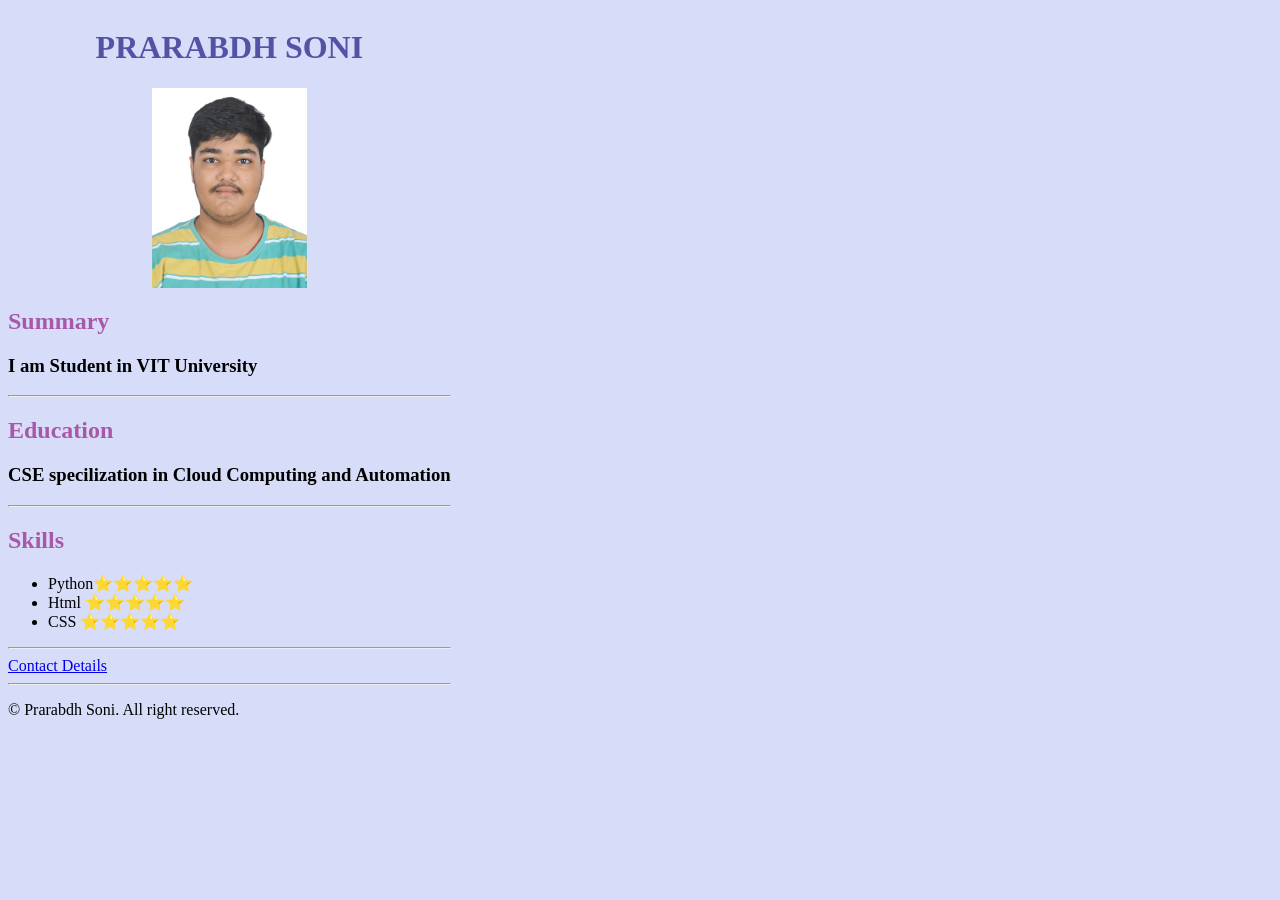
<file: index.html>
<!DOCTYPE html>
<html lang="en">
<head>
    <link
    rel="stylesheet"
    href="style.css"/>
    <meta charset="UTF-8">
    <meta name="viewport" content="width=device-width, initial-scale=1.0">
    <title>Portfolio</title>
</head>
<body>
    <!--Photo and name-->
    <h1>PRARABDH SONI</h1>
    <img src="./1688221094397.jpg" alt="image of PRARABDH SONI" height="200" class="center"/>
    
    <!--Summary of me-->
    <h2>Summary</h2>
    <h3>I am Student in VIT University</h3>
    <hr/>
    
    <!--education-->
    <h2>Education</h2>
    <h3>CSE specilization in Cloud Computing and Automation</h3>
    <hr/>

    <!--Skills-->
    <h2>Skills</h2>
    <ul>
        <li>Python⭐⭐⭐⭐⭐</li>
        <li>Html  ⭐⭐⭐⭐⭐</li>
        <li>CSS   ⭐⭐⭐⭐⭐</li>
    </ul>
    <hr/>

    <!--Contact-->
    <a href="./contact.html">Contact Details</a>
    <hr/>

    <!--Footer-->
    <footer>
        <p>©️ Prarabdh Soni. All right reserved.</p>
    </footer>
</body>
</html>
</file>
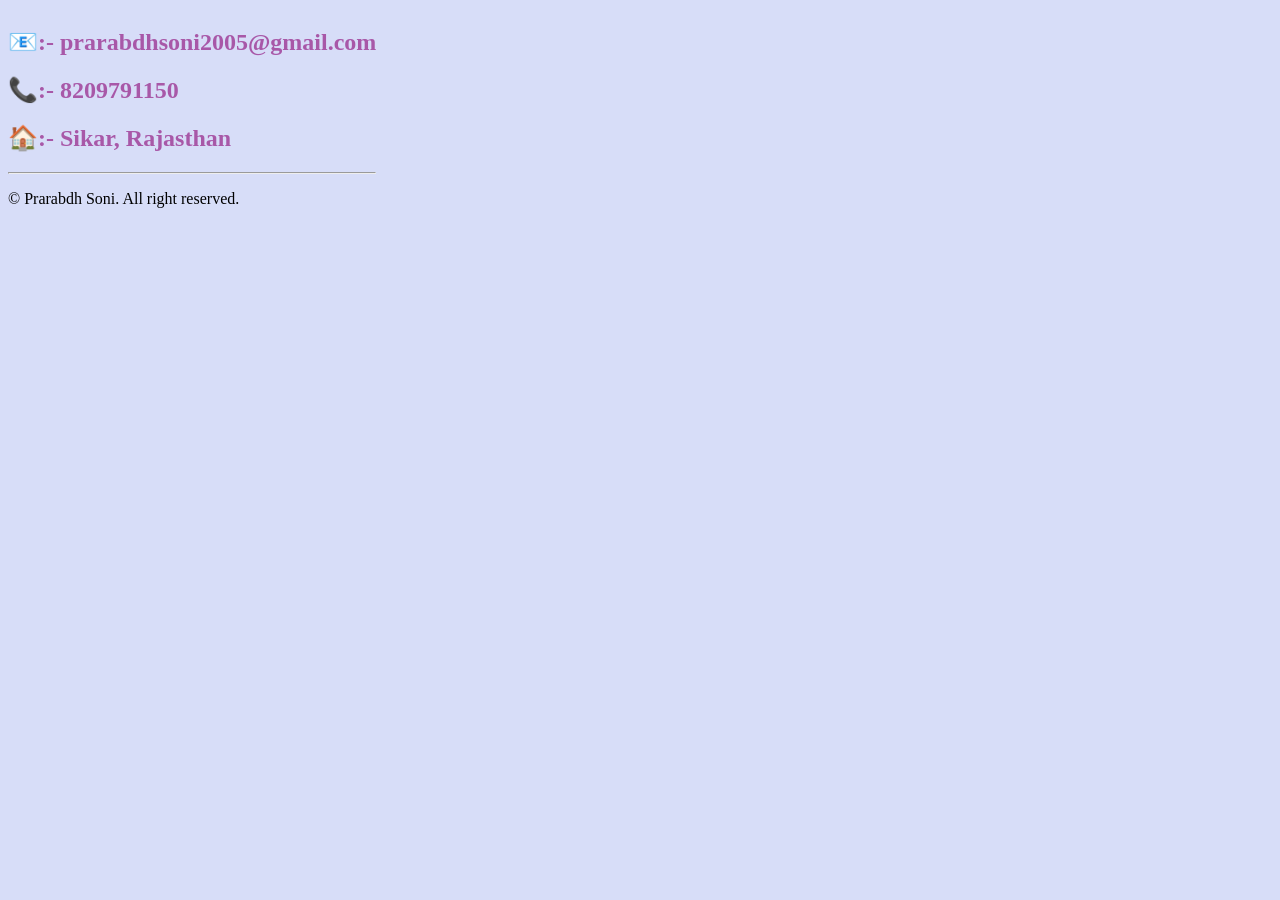
<file: contact.html>
<!DOCTYPE html>
<html lang="en">
<head>
    <link
    rel="stylesheet"
    href="style.css"/>
    <meta charset="UTF-8">
    <meta name="viewport" content="width=device-width, initial-scale=1.0">
    <title>Contact Details</title>
</head>
<body>
    
</body>
</html>
<h2>📧:- prarabdhsoni2005@gmail.com</h2>
<h2>📞:- 8209791150</h2>
<h2>🏠:- Sikar, Rajasthan</h2>
<hr/>
<footer>
    <p>©️ Prarabdh Soni. All right reserved.</p>
</footer>
</file>
<file: style.css>
html{background: rgb(215, 221, 248)
    ;}
h1{color: rgb(83, 83, 166); text-align: center; }
h2{color: rgb(168, 88, 168)
   ;}
.center {
        display: block;
        margin-left: auto;
        margin-right: auto;
}
html{
    display:flex;
    flex-wrap: wrap;
}
</file>
